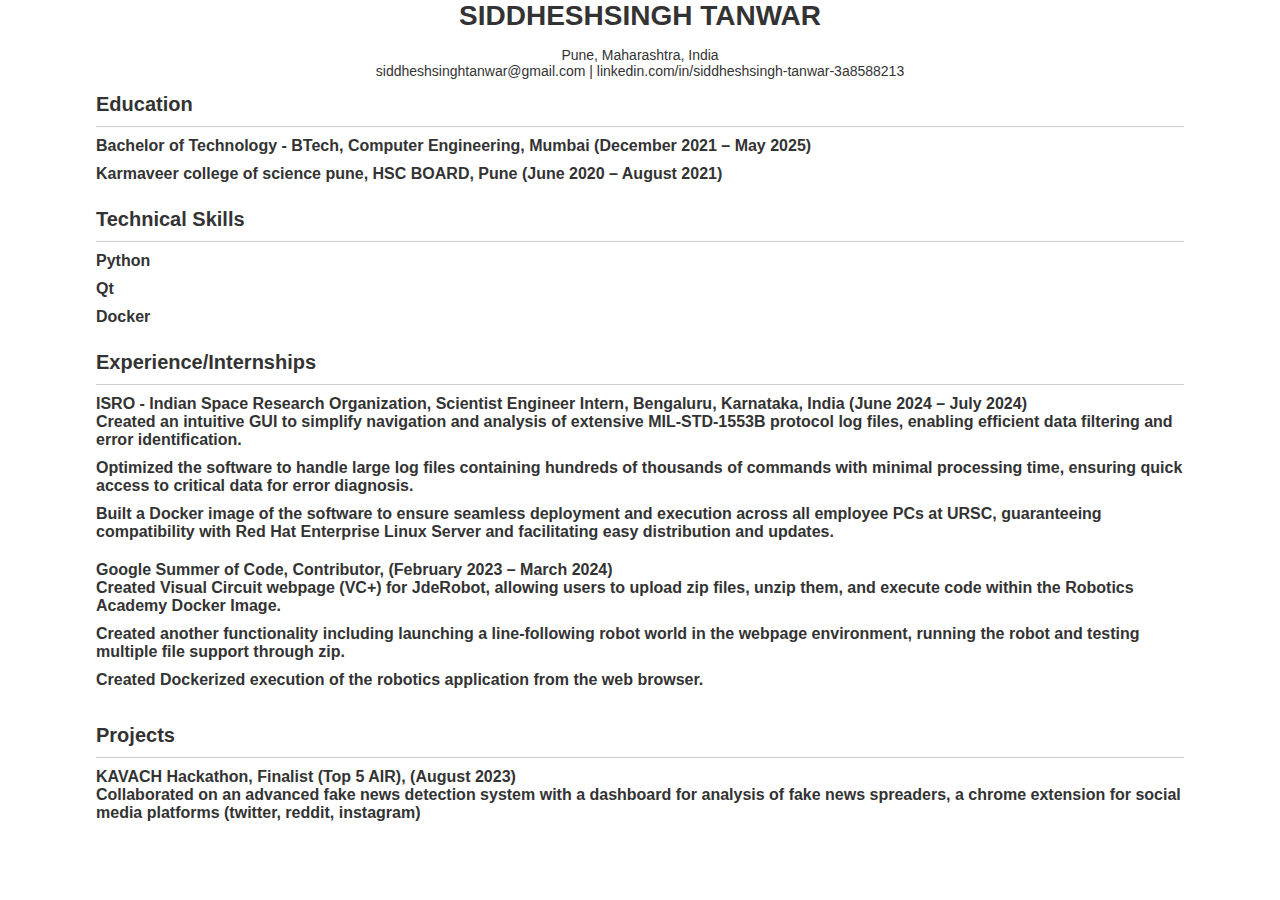
<file: resources/siddhesh_linkedin_resume.html>
<html>
<head>
    <style>
        body {
            font-family: Arial, sans-serif;
            margin: 0 auto;
            padding: 0;
            width: 85%;
            color: #333;
        }
        h1, h2, h3 {
            color: #333;
            margin: 0;
            padding-bottom: 10px;
        }
        h1 {
            text-align: center;
            font-size: 28px;
            text-transform: uppercase;
        }
        h2 {
            font-size: 20px;
            border-bottom: 1px solid #ccc;
            margin-bottom: 10px;
        }
        h3 {
            font-size: 18px;
            margin-bottom: 5px;
        }
        .contact-info {
            text-align: center;
            margin-top: 5px;
            font-size: 14px;
        }
        .contact-info a {
            text-decoration: none;
            color: #333;
        }
        ul {
            list-style: none;
            padding: 0;
            margin: 0;
        }
        li {
            padding-bottom: 5px;
            margin-bottom: 5px;
        }
        .section {
            margin-bottom: 20px;
        }
    </style>
</head>
<body>
    <!-- Contact Information -->
    <h1>Siddheshsingh Tanwar</h1>
    <p class="contact-info">
        Pune, Maharashtra, India <br>
        <a href="mailto:siddheshsinghtanwar@gmail.com">siddheshsinghtanwar@gmail.com</a> | 
        <a href="https://www.linkedin.com/in/siddheshsingh-tanwar-3a8588213">linkedin.com/in/siddheshsingh-tanwar-3a8588213</a>
    </p>

    <!-- Education Section -->
    <div class="section">
        <h2>Education</h2>
        <ul>
            <li><strong Veermata Jijabai Technological Institute (VJTI)</strong>Bachelor of Technology - BTech, Computer Engineering, Mumbai (December 2021 – May 2025)</li>
            <li><strong>Karmaveer college of science pune</strong>, HSC BOARD, Pune (June 2020 – August 2021)</li>
        </ul>
    </div>

    <!-- Technical Skills Section -->
    <div class="section">
        <h2>Technical Skills</h2>
        <ul>
            <li>Python</li>
            <li>Qt</li>
            <li>Docker</li>
        </ul>
    </div>

    <!-- Experience/Internships Section -->
    <div class="section">
        <h2>Experience/Internships</h2>
        <ul>
            <li>
                <strong>ISRO - Indian Space Research Organization</strong>, Scientist Engineer Intern, Bengaluru, Karnataka, India (June 2024 – July 2024)
                <ul>
                    <li>Created an intuitive GUI to simplify navigation and analysis of extensive MIL-STD-1553B protocol log files, enabling efficient data filtering and error identification.</li>
                    <li>Optimized the software to handle large log files containing hundreds of thousands of commands with minimal processing time, ensuring quick access to critical data for error diagnosis.</li>
                    <li>Built a Docker image of the software to ensure seamless deployment and execution across all employee PCs at URSC, guaranteeing compatibility with Red Hat Enterprise Linux Server and facilitating easy distribution and updates.</li>
                </ul>
            </li>
            <li>
                <strong>Google Summer of Code</strong>, Contributor, (February 2023 – March 2024)
                <ul>
                    <li>Created Visual Circuit webpage (VC+) for JdeRobot, allowing users to upload zip files, unzip them, and execute code within the Robotics Academy Docker Image.</li>
                    <li>Created another functionality including launching a line-following robot world in the webpage environment, running the robot and testing multiple file support through zip.</li>
                    <li>Created Dockerized execution of the robotics application from the web browser.</li>
                </ul>
            </li>
        </ul>
    </div>

    <!-- Projects Section -->
    <div class="section">
        <h2>Projects</h2>
        <ul>
            <li>
                <strong>KAVACH Hackathon</strong>, Finalist (Top 5 AIR), (August 2023)
                <ul>
                    <li>Collaborated on an advanced fake news detection system with a dashboard for analysis of fake news spreaders, a chrome extension for social media platforms (twitter, reddit, instagram)
</file>
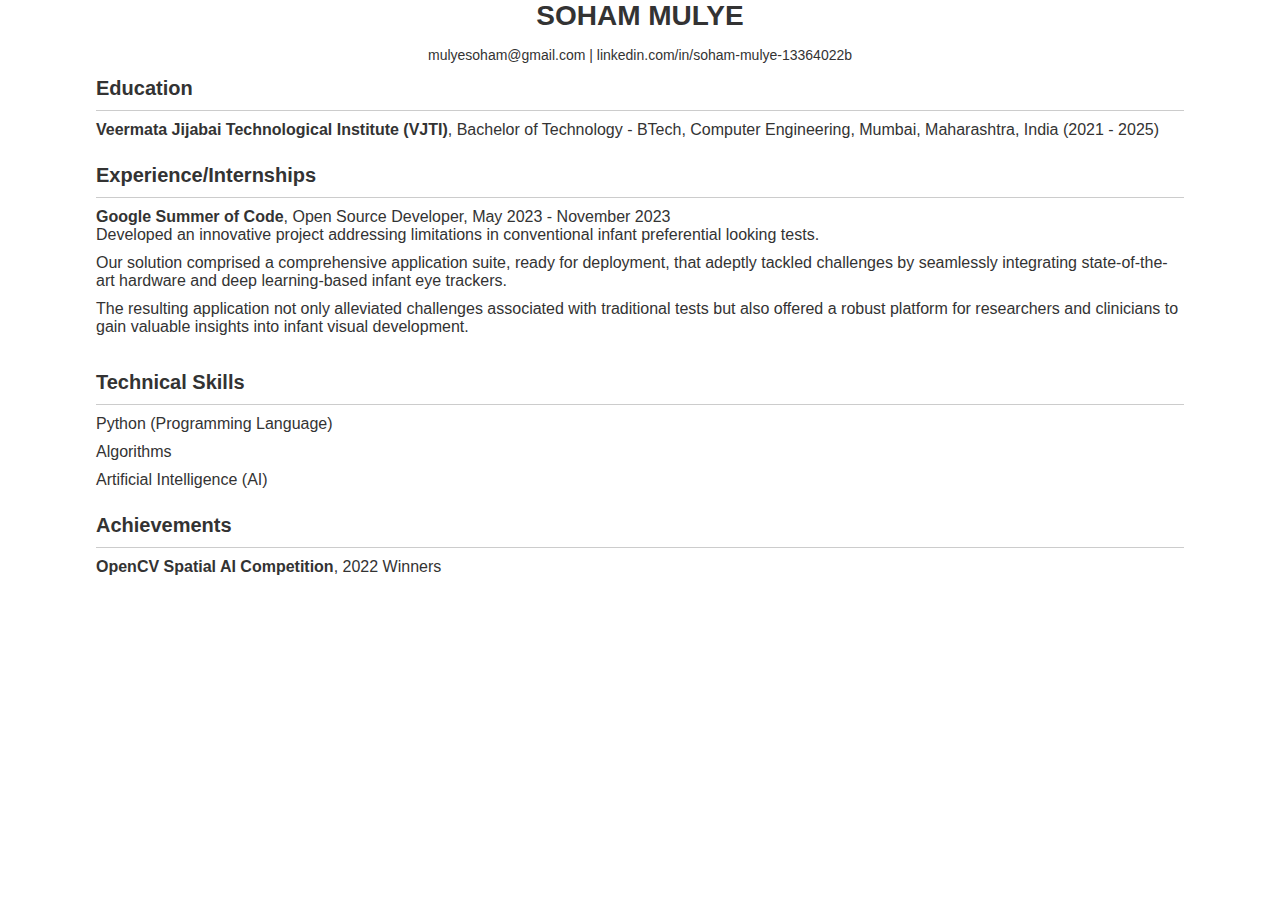
<file: resources/soham_linkedin_resume.html>
<html>
<head>
    <style>
        body {
            font-family: Arial, sans-serif;
            margin: 0 auto;
            padding: 0;
            width: 85%;
            color: #333;
        }
        h1, h2, h3 {
            color: #333;
            margin: 0;
            padding-bottom: 10px;
        }
        h1 {
            text-align: center;
            font-size: 28px;
            text-transform: uppercase;
        }
        h2 {
            font-size: 20px;
            border-bottom: 1px solid #ccc;
            margin-bottom: 10px;
        }
        h3 {
            font-size: 18px;
            margin-bottom: 5px;
        }
        .contact-info {
            text-align: center;
            margin-top: 5px;
            font-size: 14px;
        }
        .contact-info a {
            text-decoration: none;
            color: #333;
        }
        ul {
            list-style: none;
            padding: 0;
            margin: 0;
        }
        li {
            padding-bottom: 5px;
            margin-bottom: 5px;
        }
        .section {
            margin-bottom: 20px;
        }
    </style>
</head>
<body>
    <!-- Contact Information -->
    <h1>Soham Mulye</h1>
    <p class="contact-info">
        mulyesoham@gmail.com | 
        <a href="https://www.linkedin.com/in/soham-mulye-13364022b">linkedin.com/in/soham-mulye-13364022b</a>
    </p>

    <!-- Education Section -->
    <div class="section">
        <h2>Education</h2>
        <ul>
            <li><strong>Veermata Jijabai Technological Institute (VJTI)</strong>, Bachelor of Technology - BTech, Computer Engineering, Mumbai, Maharashtra, India (2021 - 2025)</li>
        </ul>
    </div>

    <!-- Experience/Internships Section -->
    <div class="section">
        <h2>Experience/Internships</h2>
        <ul>
            <li>
                <strong>Google Summer of Code</strong>, Open Source Developer, May 2023 - November 2023
                <ul>
                    <li>Developed an innovative project addressing limitations in conventional infant preferential looking tests.</li>
                    <li>Our solution comprised a comprehensive application suite, ready for deployment, that adeptly tackled challenges by seamlessly integrating state-of-the-art hardware and deep learning-based infant eye trackers.</li>
                    <li>The resulting application not only alleviated challenges associated with traditional tests but also offered a robust platform for researchers and clinicians to gain valuable insights into infant visual development.</li>
                </ul>
            </li>
        </ul>
    </div>

    <!-- Technical Skills Section -->
    <div class="section">
        <h2>Technical Skills</h2>
        <ul>
            <li>Python (Programming Language)</li>
            <li>Algorithms</li>
            <li>Artificial Intelligence (AI)</li>
        </ul>
    </div>

    <!-- Achievements Section -->
    <div class="section">
        <h2>Achievements</h2>
        <ul>
            <li>
                <strong>OpenCV Spatial AI Competition</strong>, 2022 Winners
            </li>
        </ul>
    </div>

</body>
</html>
</file>
